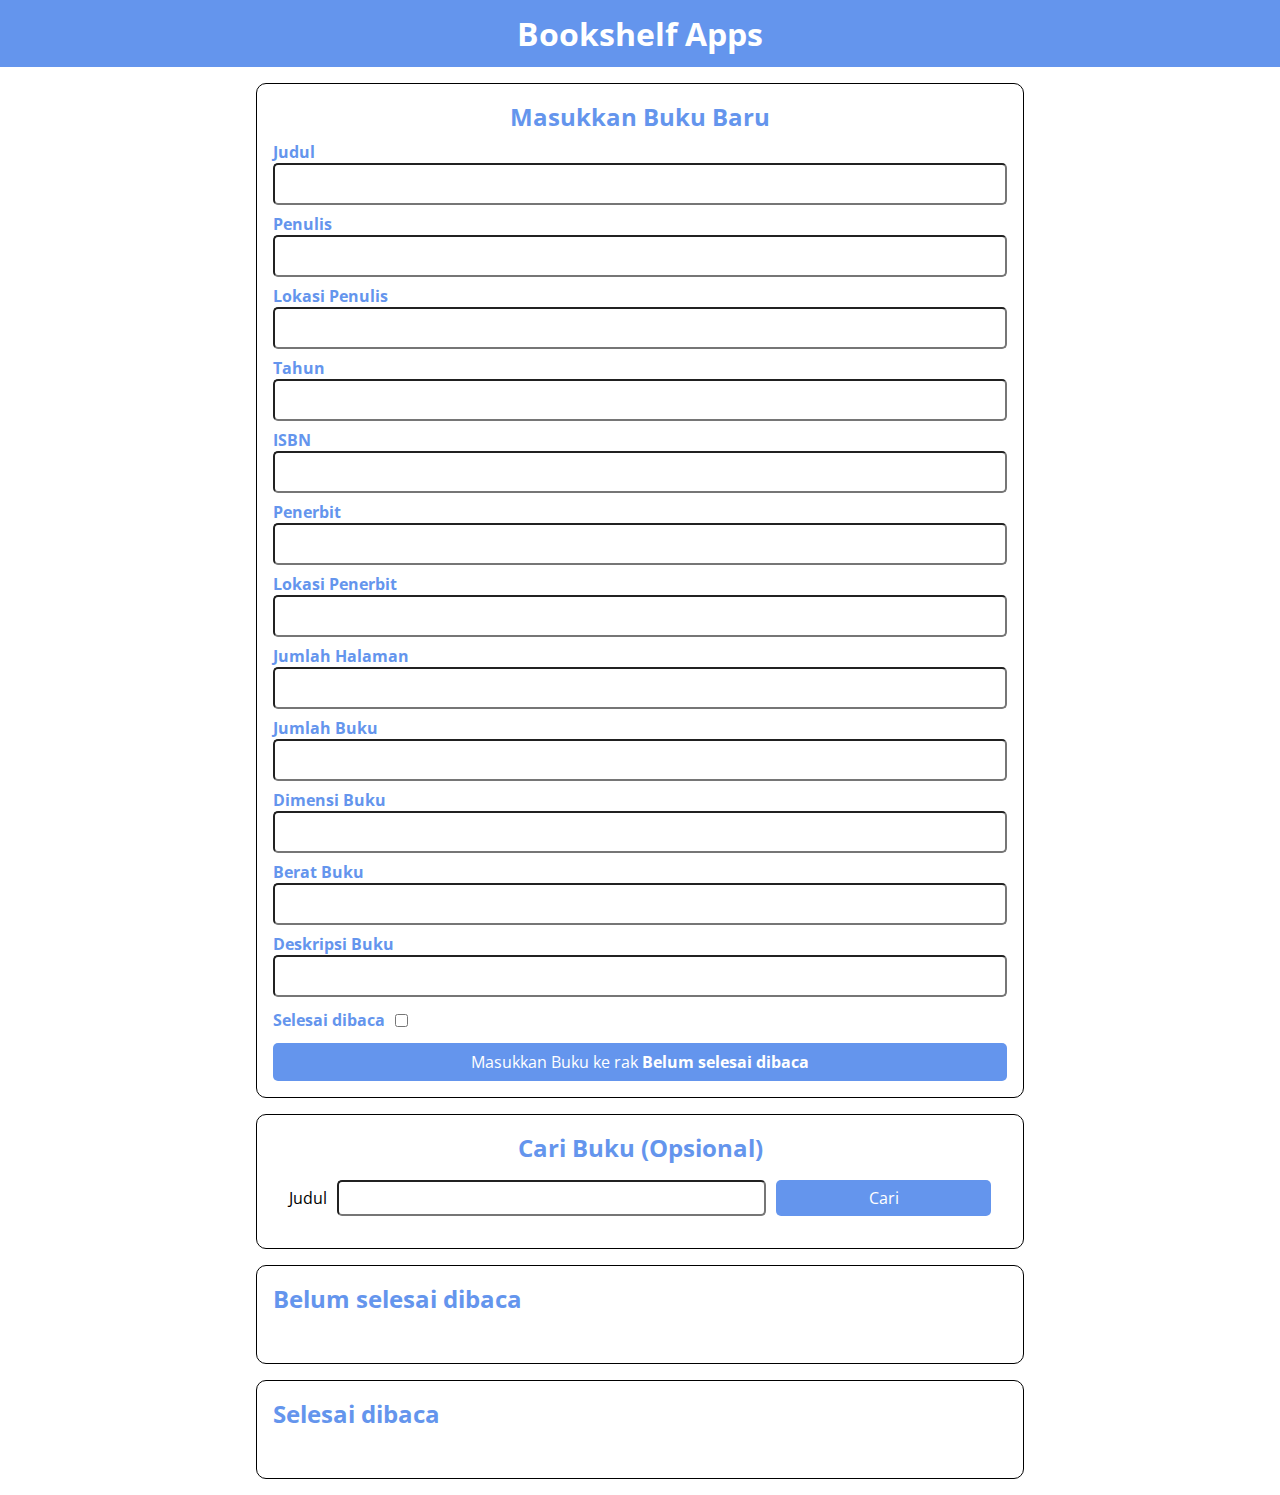
<file: index.html>
<!doctype html>
<html lang="en">
<head>
  <meta charset="UTF-8">
  <meta name="viewport"
        content="width=device-width, user-scalable=no, initial-scale=1.0, maximum-scale=1.0, minimum-scale=1.0">
  <meta http-equiv="X-UA-Compatible" content="ie=edge">
  <title>Bookshelf Apps</title>
  <link rel="preconnect" href="https://fonts.gstatic.com">
  <link href="https://fonts.googleapis.com/css2?family=Open+Sans:wght@300;400;600;700;800&display=swap"
        rel="stylesheet">
  <link rel="stylesheet" href="style.css">
	<link rel="index" type="html" href="index.html">
	<link rel="stylesheet" href="https://cdnjs.cloudflare.com/ajax/libs/font-awesome/4.7.0/css/font-awesome.min.css">
</head>
<body>
<header class="head_bar">
  <h1 class="head_bar__title">Bookshelf Apps</h1>
</header>
<main>
  <section class="input_section">
    <h2>Masukkan Buku Baru</h2>
    <form id="inputBook">
      <div class="input">
        <label for="inputBookTitle">Judul</label>
        <input id="inputBookTitle" type="text" required>
      </div>
      <div class="input">
        <label for="inputBookAuthor">Penulis</label>
        <input id="inputBookAuthor" type="text" required>
      </div>
			<div class="input">
        <label for="inputBookLokasiAuthor">Lokasi Penulis</label>
        <input id="inputBookLokasiAuthor" type="text" required>
      </div>
      <div class="input">
        <label for="inputBookYear">Tahun</label>
        <input id="inputBookYear" type="number" required>
      </div>
			<div class="input">
        <label for="inputBookISBN">ISBN</label>
        <input id="inputBookISBN" type="text" required>
      </div>
			<div class="input">
        <label for="inputBookPenerbit">Penerbit</label>
        <input id="inputBookPenerbit" type="text" required>
      </div>
			<div class="input">
        <label for="inputBookLokasiPenerbit">Lokasi Penerbit</label>
        <input id="inputBookLokasiPenerbit" type="text" required>
      </div>
			<div class="input">
        <label for="inputBookJumlahHalaman">Jumlah Halaman</label>
        <input id="inputBookJumlahHalaman" type="text" required>
      </div>
			<div class="input">
        <label for="inputBookJumlahBuku">Jumlah Buku</label>
        <input id="inputBookJumlahBuku" type="text" required>
      </div>
			<div class="input">
        <label for="inputBookDimensiBuku">Dimensi Buku</label>
        <input id="inputBookDimensiBuku" type="text" required>
      </div>
			<div class="input">
        <label for="inputBookBeratBuku">Berat Buku</label>
        <input id="inputBookBeratBuku" type="text" required>
      </div>
			<div class="input">
        <label for="inputBookDescBuku">Deskripsi Buku</label>
        <input id="inputBookDescBuku" type="text" required>
      </div>
      <div class="input_inline">
        <label for="inputBookIsComplete">Selesai dibaca</label>
        <input id="inputBookIsComplete" type="checkbox">
      </div>
      <button id="bookSubmit" type="submit">Masukkan Buku ke rak <span>Belum selesai dibaca</span></button>
    </form>
  </section>
  
  <section class="search_section">
    <h2>Cari Buku (Opsional)</h2>
    <form id="searchBook">
      <label for="searchBookTitle">Judul</label>
      <input id="searchBookTitle" type="text">
      <button id="searchSubmit" type="submit">Cari</button>
    </form>
  </section>
  
  <section class="book_shelf">
    <h2>Belum selesai dibaca</h2>    
    <div id="incompleteBookshelfList" class="book_list">
    </div>
  </section>
  
  <section class="book_shelf">
    <h2>Selesai dibaca</h2>    
    <div id="completeBookshelfList" class="book_list">
    </div>
  </section>
</main>

<script src="main.js"></script>

</body>
</html>
</file>
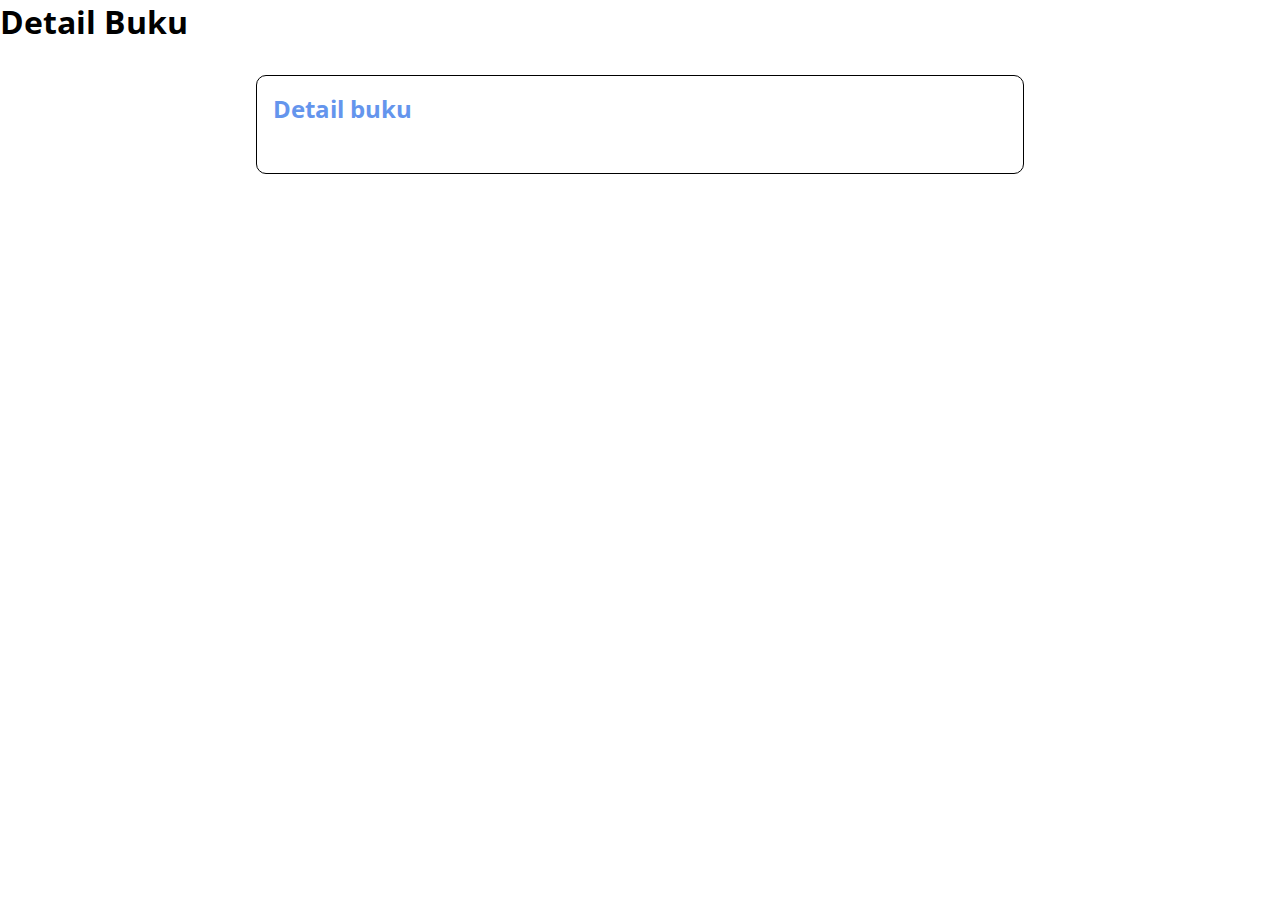
<file: detail.html>
<!DOCTYPE html>
<html lang="en">
<head>
	<meta charset="UTF-8">
	<meta http-equiv="X-UA-Compatible" content="IE=edge">
	<meta name="viewport" content="width=device-width, initial-scale=1.0">
	<title>Detail Buku</title>
	<link rel="preconnect" href="https://fonts.gstatic.com">
  <link href="https://fonts.googleapis.com/css2?family=Open+Sans:wght@300;400;600;700;800&display=swap"
        rel="stylesheet">
  <link rel="stylesheet" href="style.css">
	<link rel="index" type="html" href="index.html">
	<link rel="stylesheet" href="https://cdnjs.cloudflare.com/ajax/libs/font-awesome/4.7.0/css/font-awesome.min.css">
</head>
<body>
		<header>
			<h1>Detail Buku</h1>
		</header>
		<main>
			<section class="book_shelf">
				<h2>Detail buku</h2>    
				<div id="detailBookshelfList" class="book_list">
				</div>
			</section>
		</main>
</body>
<script src="detail.js"></script>
</html>
</file>
<file: style.css>
* {
    padding: 0;
    margin: 0;
    box-sizing: border-box;
}

body, input, button {
    font-family: 'Open Sans', sans-serif;
}

input, button {
    font-size: 16px;
}

.head_bar {
    padding: 12px;
    display: flex;
    align-items: center;
    justify-content: center;
    background-color: cornflowerblue;
    color: white;
}

main {
    max-width: 800px;
    width: 80%;
    margin: 0 auto;
    padding: 16px;

}

.input_section {
    display: flex;
    flex-direction: column;
    padding: 16px;
    border: 1px solid black;
    border-radius: 10px;
}

.input_section > h2 {
    text-align: center;
    color: cornflowerblue;
}

.input_section > form > .input {
    margin: 8px 0;
}

.input_section > form > button {
    background-color: cornflowerblue;
    color: white;
    border: 0;
    border-radius: 5px;
    display: block;
    width: 100%;
    padding: 8px;
    cursor: pointer;
}

.input_section > form > button > span {
    font-weight: bold;
}

.input_section > form > .input > input {
    display: block;
    width: 100%;
    padding: 8px;
    border-radius: 5px;
}


.input_section > form > .input > label {
    color: cornflowerblue;
    font-weight: bold;
}

.input_section > form > .input_inline {
    margin: 12px 0;
    display: flex;
    align-items: center;
}

.input_section > form > .input_inline > label {
    color: cornflowerblue;
    font-weight: bold;
    margin-right: 10px;
}

.search_section {
    margin: 16px 0;
    display: flex;
    flex-direction: column;
    align-items: center;
    padding: 16px;
    border: 1px solid black;
    border-radius: 10px;
}

.search_section > h2 {
    color: cornflowerblue;
}

.search_section > form {
    padding: 16px;
    width: 100%;
    display: grid;
    grid-template-columns: auto 1fr 0.5fr;
    grid-gap: 10px;
}

.search_section > form > label {
    display: flex;
    align-items: center;
}

.search_section > form > input {
    padding: 5px;
    border-radius: 5px;
}

.search_section > form > button {
    background-color: cornflowerblue;
    color: white;
    border: 0;
    border-radius: 5px;
    cursor: pointer;
}

.book_shelf {
    margin: 16px 0 0 0;
    border: 1px solid black;
    padding: 16px;
    border-radius: 10px;
}

.book_shelf > h2 {
    color: cornflowerblue;
}

.book_shelf > .book_list {
    padding: 16px;
}

.book_shelf > .book_list > .book_item {
    padding: 8px 16px 16px 16px;
    border: 1px solid black;
    border-radius: 5px;
    margin: 10px 0;
}

.book_shelf > .book_list > .book_item > h3, p {
    margin: 8px 0;
}

.book_shelf > .book_list > .book_item > .action > button {
    border: 0;
    padding: 5px;
    margin: 0 5px 0 0;
    border-radius: 5px;
    cursor: pointer;
}

.book_shelf > .book_list > .book_item > .action > .green {
    background-color: darkgreen;
    color: white;
}

.book_shelf > .book_list > .book_item > .action > .red {
    background-color: darkred;
    color: white;
}
.book_shelf > .book_list > .book_item > .action > .blue {
	background-color: blue;
	color: white;
}
table {
	border-collapse: collapse;
	border-spacing: 0;
	width: 100%;
	border: 1px solid #ddd;
}
</file>
